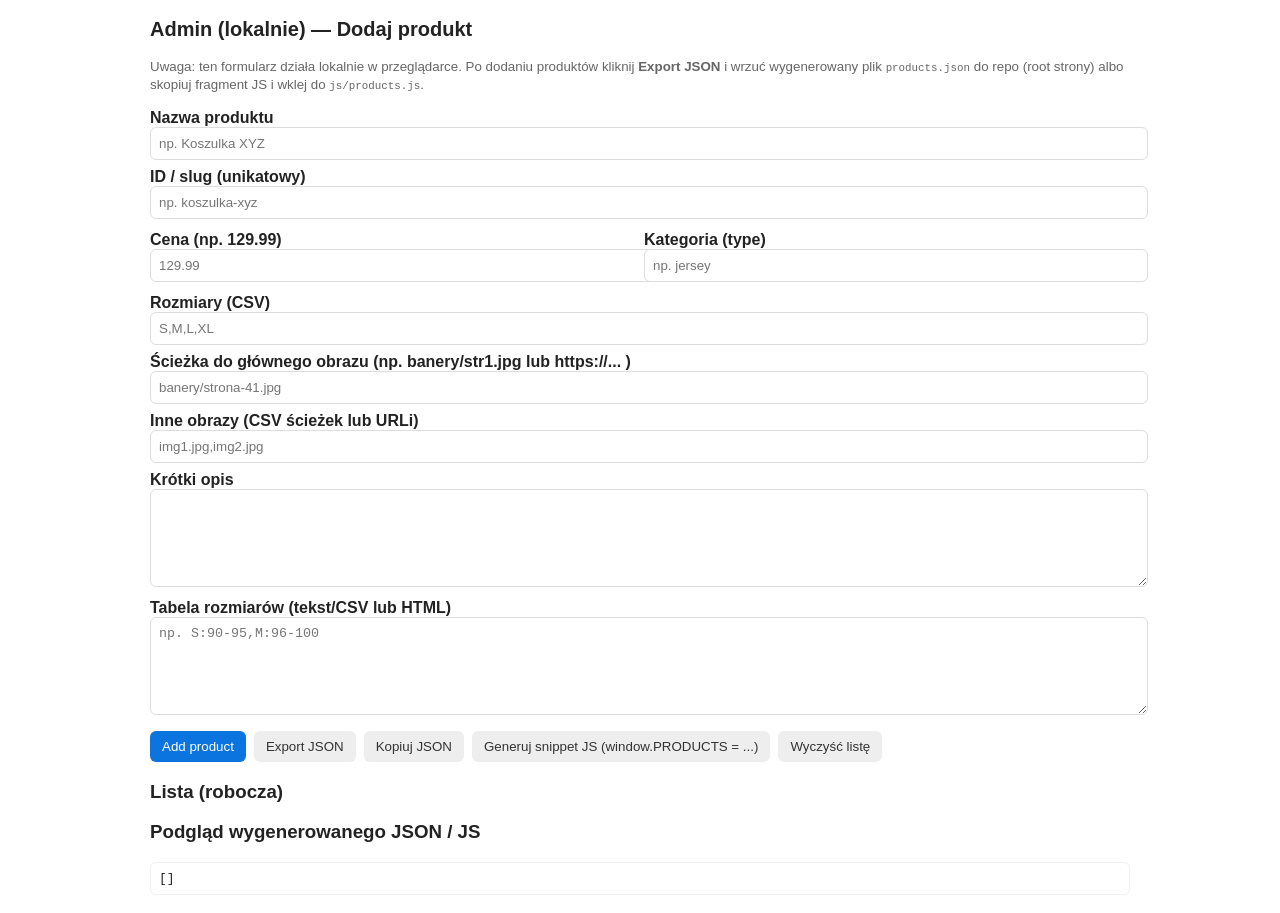
<file: admin.html>
<!doctype html>
<html lang="pl">
<head>
  <meta charset="utf-8" />
  <title>Admin — Dodaj produkty (lokalnie)</title>
  <meta name="viewport" content="width=device-width,initial-scale=1" />
  <style>
    body{font-family:Inter,Arial,Helvetica,sans-serif;max-width:980px;margin:18px auto;padding:0 12px;color:#222}
    h1{font-size:20px}
    label{display:block;margin:8px 0 4px;font-weight:600}
    input[type="text"], input[type="number"], textarea, select {width:100%;padding:8px;border:1px solid #ddd;border-radius:6px}
    textarea{min-height:80px}
    .row{display:flex;gap:8px}
    .row > *{flex:1}
    .controls{margin-top:12px;display:flex;gap:8px;flex-wrap:wrap}
    button{padding:8px 12px;border-radius:6px;border:0;cursor:pointer;background:#0b74de;color:white}
    button.ghost{background:#eee;color:#333}
    .product{border:1px solid #eee;padding:10px;margin-top:10px;border-radius:6px;background:#fafafa}
    pre{white-space:pre-wrap;background:#fff;padding:8px;border-radius:6px;border:1px solid #f0f0f0}
    small{color:#666}
  </style>
</head>
<body>
  <h1>Admin (lokalnie) — Dodaj produkt</h1>

  <p><small>Uwaga: ten formularz działa lokalnie w przeglądarce. Po dodaniu produktów kliknij <strong>Export JSON</strong> i wrzuć wygenerowany plik <code>products.json</code> do repo (root strony) albo skopiuj fragment JS i wklej do <code>js/products.js</code>.</small></p>

  <label>Nazwa produktu<input id="name" type="text" placeholder="np. Koszulka XYZ"></label>
  <label>ID / slug (unikatowy)<input id="id" type="text" placeholder="np. koszulka-xyz"></label>
  <div class="row">
    <div>
      <label>Cena (np. 129.99)<input id="price" type="number" step="0.01" placeholder="129.99"></label>
    </div>
    <div>
      <label>Kategoria (type)<input id="type" type="text" placeholder="np. jersey"></label>
    </div>
  </div>

  <label>Rozmiary (CSV) <input id="sizes" type="text" placeholder="S,M,L,XL"></label>
  <label>Ścieżka do głównego obrazu (np. banery/str1.jpg lub https://... )<input id="mainImage" type="text" placeholder="banery/strona-41.jpg"></label>
  <label>Inne obrazy (CSV ścieżek lub URLi) <input id="images" type="text" placeholder="img1.jpg,img2.jpg"></label>

  <label>Krótki opis<textarea id="description"></textarea></label>
  <label>Tabela rozmiarów (tekst/CSV lub HTML)<textarea id="sizeTable" placeholder="np. S:90-95,M:96-100"></textarea></label>

  <div class="controls">
    <button id="add">Add product</button>
    <button id="export" class="ghost">Export JSON</button>
    <button id="copy" class="ghost">Kopiuj JSON</button>
    <button id="exportJS" class="ghost">Generuj snippet JS (window.PRODUCTS = ...)</button>
    <button id="clear" class="ghost">Wyczyść listę</button>
  </div>

  <h3>Lista (robocza)</h3>
  <div id="list"></div>

  <h3>Podgląd wygenerowanego JSON / JS</h3>
  <pre id="preview">[]</pre>

<script>
  (() => {
    const products = [];
    const el = {
      name: document.getElementById('name'),
      id: document.getElementById('id'),
      price: document.getElementById('price'),
      type: document.getElementById('type'),
      sizes: document.getElementById('sizes'),
      mainImage: document.getElementById('mainImage'),
      images: document.getElementById('images'),
      description: document.getElementById('description'),
      sizeTable: document.getElementById('sizeTable'),
      list: document.getElementById('list'),
      preview: document.getElementById('preview'),
      add: document.getElementById('add'),
      export: document.getElementById('export'),
      copy: document.getElementById('copy'),
      exportJS: document.getElementById('exportJS'),
      clear: document.getElementById('clear')
    };

    function renderList(){
      el.list.innerHTML = '';
      products.forEach((p, i) => {
        const d = document.createElement('div'); d.className = 'product';
        d.innerHTML = `<strong>${p.name}</strong> — ${p.price} PLN<br><small>${p.id} • ${p.type}</small>
          <pre>${JSON.stringify(p, null, 2)}</pre>
          <div style="text-align:right"><button data-i="${i}" class="remove ghost">Usuń</button></div>`;
        el.list.appendChild(d);
      });
      el.preview.textContent = JSON.stringify(products, null, 2);
      Array.from(document.querySelectorAll('.remove')).forEach(btn=>{
        btn.onclick = ()=>{ products.splice(+btn.dataset.i,1); renderList(); };
      });
    }

    function buildProduct() {
      const id = el.id.value.trim() || Date.now().toString();
      const name = el.name.value.trim();
      if(!name){ alert('Wpisz nazwę produktu'); return null; }
      const price = parseFloat(el.price.value) || 0;
      const type = el.type.value.trim() || 'general';
      const sizes = el.sizes.value.split(',').map(s=>s.trim()).filter(Boolean);
      const mainImage = el.mainImage.value.trim();
      const images = el.images.value.split(',').map(s=>s.trim()).filter(Boolean);
      const description = el.description.value.trim();
      const sizeTable = el.sizeTable.value.trim();

      return { id, name, price, type, sizes, mainImage, images, description, sizeTable };
    }

    el.add.addEventListener('click', ()=>{
      const p = buildProduct();
      if(!p) return;
      // prosty check na duplicate id
      if(products.some(x=>x.id === p.id)){ if(!confirm('Produkt o tym ID już istnieje. Dodać mimo to?')) return; }
      products.push(p);
      // opcjonalnie reset pól (tu zostawiamy id i name czyszczone)
      el.id.value = '';
      el.name.value = '';
      el.price.value = '';
      el.type.value = '';
      el.sizes.value = '';
      el.mainImage.value = '';
      el.images.value = '';
      el.description.value = '';
      el.sizeTable.value = '';
      renderList();
    });

    el.export.addEventListener('click', ()=>{
      const blob = new Blob([JSON.stringify(products, null, 2)], {type:'application/json'});
      const url = URL.createObjectURL(blob);
      const a = document.createElement('a'); a.href = url; a.download = 'products.json'; document.body.appendChild(a);
      a.click(); a.remove(); URL.revokeObjectURL(url);
    });

    el.copy.addEventListener('click', async ()=>{
      try {
        await navigator.clipboard.writeText(JSON.stringify(products, null, 2));
        alert('JSON skopiowany do schowka');
      } catch(e){ alert('Kopiowanie nie powiodło się: ' + e); }
    });

    el.exportJS.addEventListener('click', ()=>{
      const snippet = 'window.PRODUCTS = ' + JSON.stringify(products, null, 2) + ';';
      // pokaż w preview (zamień)
      el.preview.textContent = snippet;
      // skopiuj snippet do schowka również
      navigator.clipboard?.writeText(snippet).then(()=>alert('JS-snippet skopiowany do schowka'), ()=>{});
    });

    el.clear.addEventListener('click', ()=>{
      if(!confirm('Wyczyścić listę produktów?')) return;
      products.length = 0; renderList();
    });

    // inicial
    renderList();
  })();
</script>
</body>
</html>
</file>
